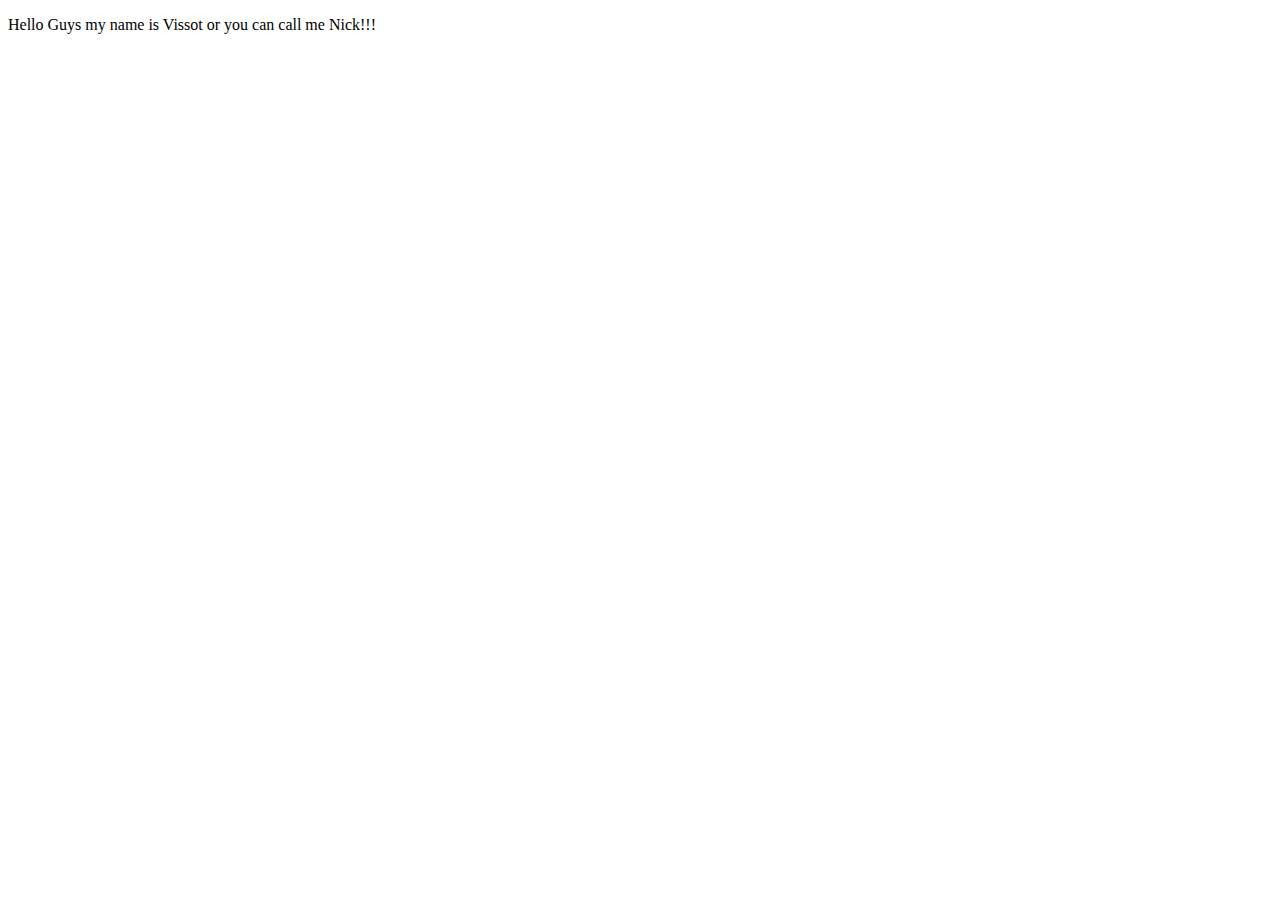
<file: Intro to Front-end/index.html>
<!DOCTYPE html>
<html lang="en">
<head>
    <meta charset="UTF-8">
    <meta name="viewport" content="width=device-width, initial-scale=1.0">
    <title>Week 1</title>
</head>
<body>
    <p>Hello Guys my name is Vissot or you can call me Nick!!!</p>
</body>
</html>
</file>
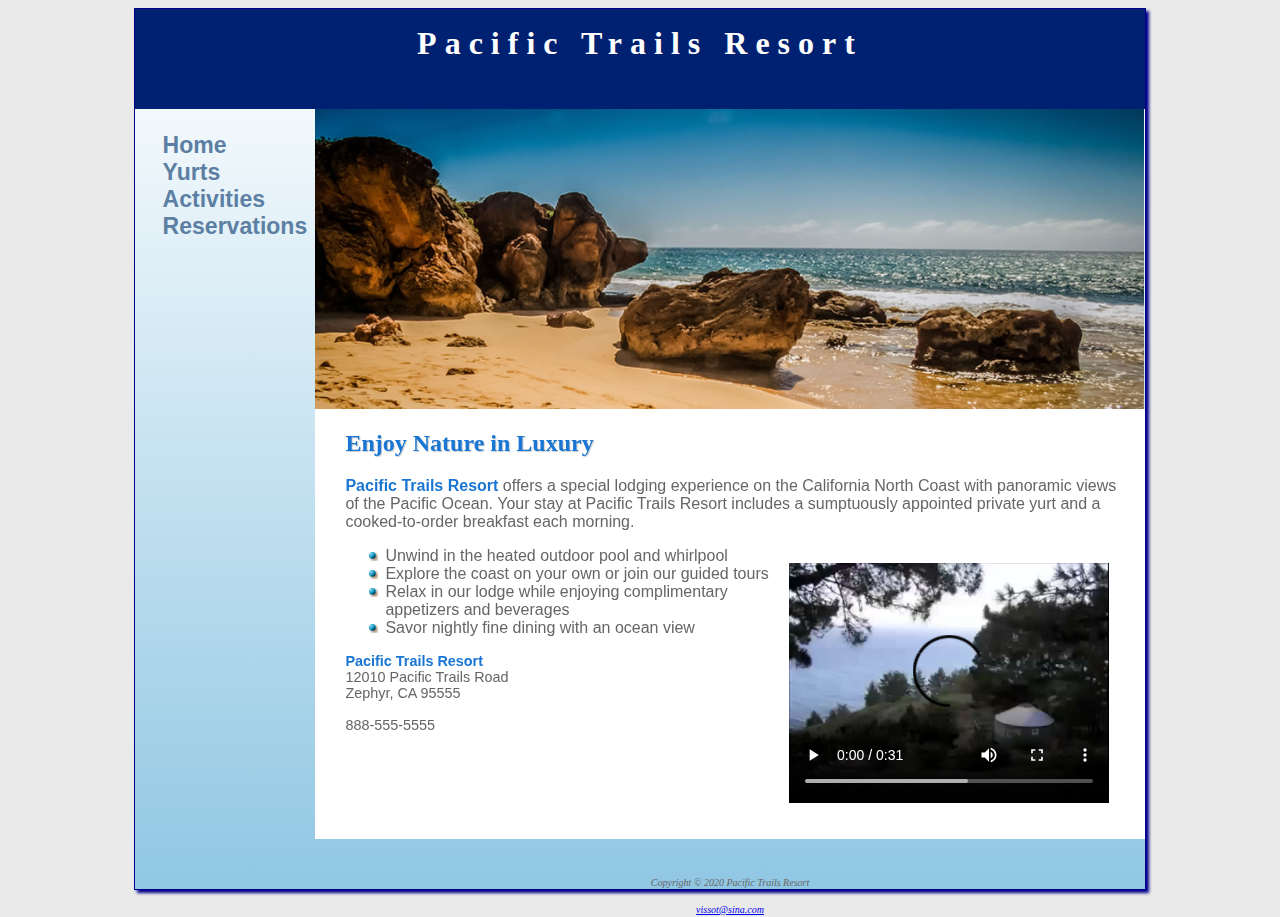
<file: Intro to Web/index.html>
<!DOCTYPE html>
<html>
  <head>
    <title>Pacific Trails Resort</title>
    <meta charset="UTF-8" />
      <meta name="viewport" content="width=device-width, initial-scale=1.0" />
      <link rel="stylesheet" href="pacific.css" />
  </head>
  <body>
    <div id="wrapper">
    <header>
      <h1>Pacific Trails Resort</h1>
    </header>
    <nav>
      <ul>
        <b>
          <li><a href="index.html">Home</a></li>
          <li><a href="yurts.html">Yurts</a></li>
          <li><a href="activities.html">Activities</a></li>
          <li><a href="reservations.html">Reservations</a></li>
        </b>
      </ul>
    </nav>
    <div id="homehero">
    
    </div>
    <main>
      <h2>Enjoy Nature in Luxury</h2>
      <p>
        <span class="resort">Pacific Trails Resort</span> offers a special lodging experience on the
        California North Coast with panoramic views of the Pacific Ocean. Your
        stay at Pacific Trails Resort includes a sumptuously appointed private
        yurt and a cooked-to-order breakfast each morning.
      </p>

      <video width="320px" height="240px" controls>
        <source src="video/PacificTrailsResort.mp4" type="video/mp4" />
        <source src="video/PacificTrailsResort.ogv" type="video/ogv" />
        <source src="video/PacificTrailsResort.mov" type="video/mov" />
        <source src="video/pacifictrailsresort.jpg" type="video/jpg" />
        <p>Sorry! The video cannot played here. Click the link to view it: <a src="pacifictrailsResort.mov">Pacific Trails Resort Video</a></p>
      </video>
      <ul>
        <li>Unwind in the heated outdoor pool and whirlpool</li>
        <li>Explore the coast on your own or join our guided tours</li>
        <li>
          Relax in our lodge while enjoying complimentary appetizers and
          beverages
        </li>
        <li>Savor nightly fine dining with an ocean view</li>
      </ul>
      <div id="contact">
        <p>
          <span class="resort">Pacific Trails Resort</span><br />
          12010 Pacific Trails Road<br />
          Zephyr, CA 95555<br />
          <br />
          888-555-5555
        </p>
      </div>
    </main>

    <footer>
      <p>
        <small><i>Copyright &copy; 2020 Pacific Trails Resort</i></small>
      </p>
      <p>
        <small
          ><i
            ><a href="mailto:yourname@example.com">vissot@sina.com</a></i
          ></small
        >
      </p>
    </footer>
  </div>
  </body>
</html>
</file>
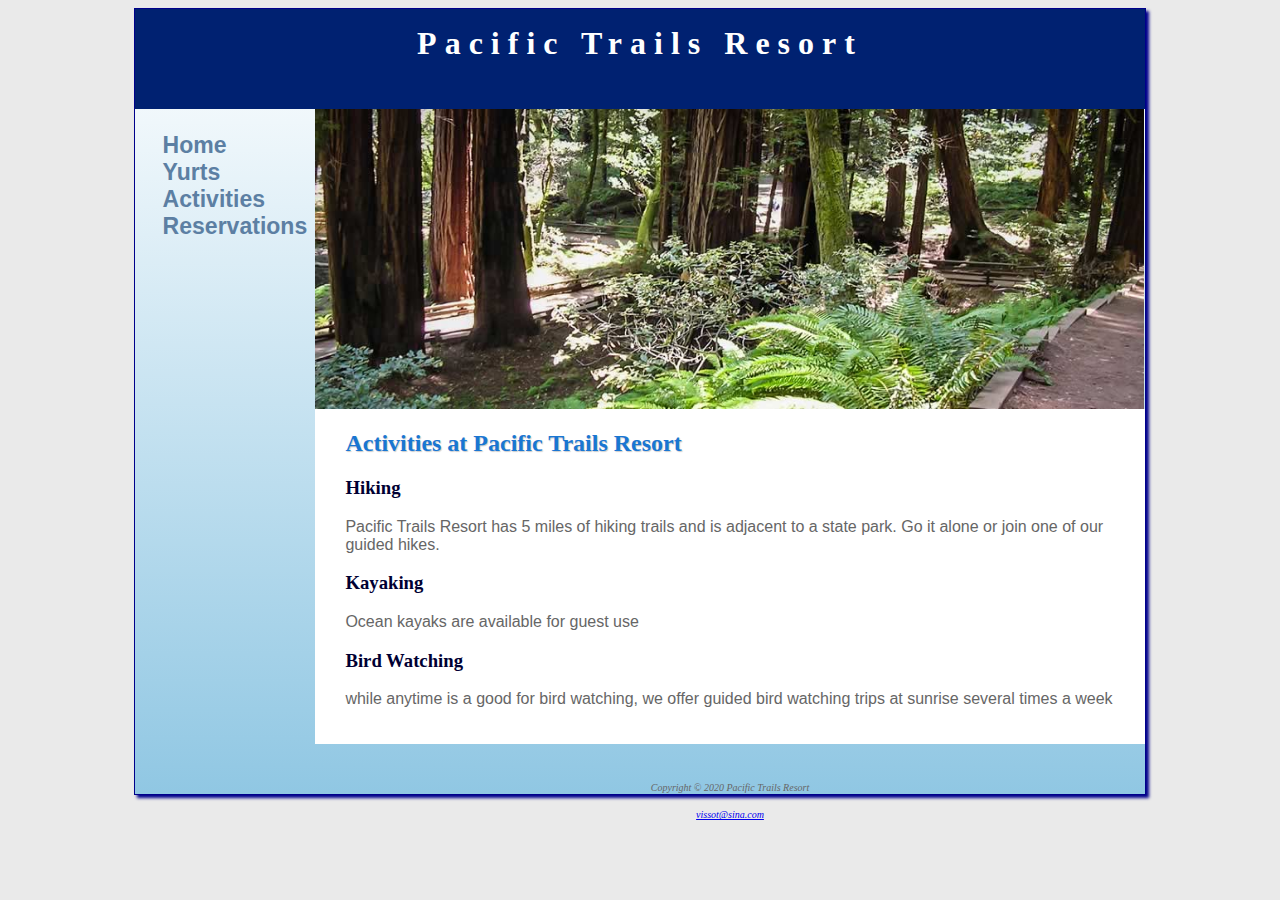
<file: Intro to Web/activities.html>
<!DOCTYPE html>

<html>
<head>
  <title>Pacific Trails Resort::Yurts</title>
  <meta charset="UTF-8" />
  <meta name="viewport" content="width=device-width, initial-scale=1.0" />
  <link rel="stylesheet" href="pacific.css" />
</head>
<body>
  <div id="wrapper">
    <header>
      <h1><a href="index.html">Pacific Trails Resort</a></h1>
    </header>
    <nav>
      <ul>
        <b>
          <li><a href="index.html">Home</a></li>
          <li><a href="yurts.html">Yurts</a></li>
          <li><a href="activities.html">Activities</a></li>
          <li><a href="reservations.html">Reservations</a></li>
        </b>
      </ul>
    </nav>
    <div id="trailhero">
  
    </div>
    <main>
      <h2>Activities at Pacific Trails Resort</h2>
      <h3>Hiking</h3>
      <p>Pacific Trails Resort has 5 miles of hiking trails and is adjacent to a state park. Go it alone or join one of our guided hikes.</p>

      <h3>Kayaking</h3>
      <p>Ocean kayaks are available for guest use</p>

      <h3>Bird Watching</h3>
      <p>while anytime is a good for bird watching, we offer guided bird watching trips at sunrise several times a week </p>
    </main>

    <footer>
      <p>
        <small><i>Copyright &copy; 2020 Pacific Trails Resort</i></small>
      </p>
      <p>
        <small
          ><i><a href="mailto:yourname@example.com">vissot@sina.com</a></i></small
        >
      </p>
    </footer>
  </div>
</body>
</html>
</file>
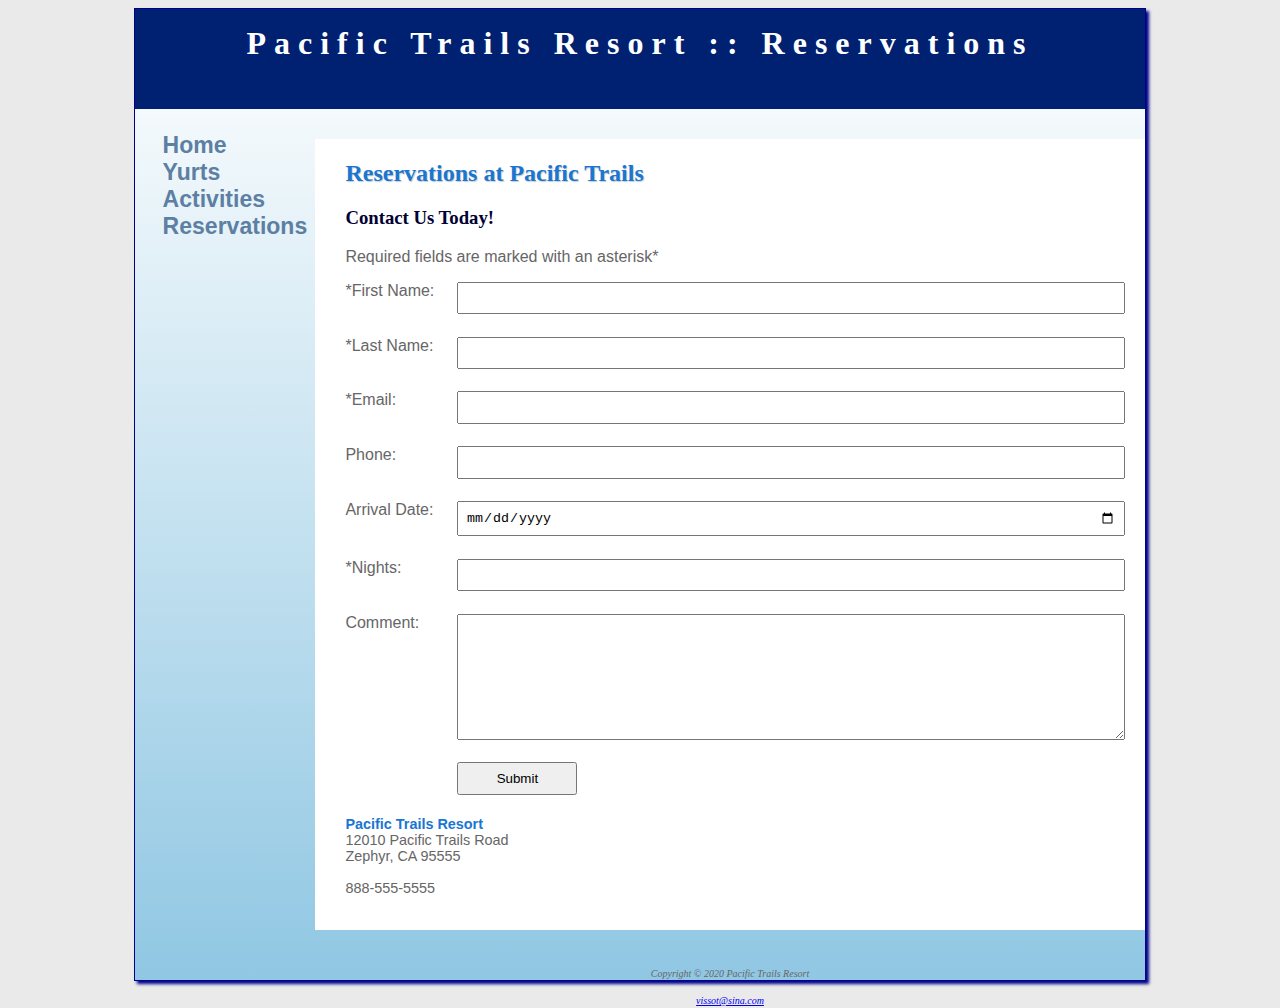
<file: Intro to Web/reservations.html>
<!DOCTYPE html>
<html>
  <head>
    <title>Pacific Trails Resort</title>
    <meta charset="UTF-8" />
      <meta name="viewport" content="width=device-width, initial-scale=1.0" />
      <link rel="stylesheet" href="pacific.css" />
  </head>
  <body>
    <div id="wrapper">
    <header>
      <h1>Pacific Trails Resort :: Reservations</h1>
    </header>
    <nav>
      <ul>
        <b>
          <li><a href="index.html">Home</a></li>
          <li><a href="yurts.html">Yurts</a></li>
          <li><a href="activities.html">Activities</a></li>
          <li><a href="reservations.html">Reservations</a></li>
        </b>
      </ul>
    </nav>

    <main>
      <h2>Reservations at Pacific Trails</h2>
      <h3>Contact Us Today!</h3>
      <p>Required fields are marked with an asterisk*</p>
      <form action="https://webdevbasics.net/scripts/pacific.php" method="post">
      
        <label for="firstName">*First Name:</label>
        <input type="text" name="firstName" id="firstName" required="required"></input>

        <label for="lastName">*Last Name:</label>
        <input type="text" name="lastName" id="lastName" required="required"></input>

        <label for="email">*Email:</label>
        <input type="email" name="email" id="email" required="required"></input>

        <label for="Phone"> Phone:</label>
        <input type="phone" name="phone" id="phone" maxlength="12"></input>

        <label for="date">Arrival Date:</label>
        <input type="date" name="date" id="date"></input>

        <label for="nights">*Nights:</label>
        <input type="number" name="nights" id="nights" min="1" max="14"></input>

        <label for="comment">Comment:</label>
        <textarea name="comments" rows="8" cols="30" value="Submit"></textarea>

        <input value="Submit" type="submit" nam="submit" id="submit" required="required"></input>
      </form>

      <div id="contact">
        <p>
          <span class="resort">Pacific Trails Resort</span><br />
          12010 Pacific Trails Road<br />
          Zephyr, CA 95555<br />
          <br />
          888-555-5555
        </p>
      </div>
    </main>

    <footer>
      <p>
        <small><i>Copyright &copy; 2020 Pacific Trails Resort</i></small>
      </p>
      <p>
        <small
          ><i
            ><a href="mailto:yourname@example.com">vissot@sina.com</a></i
          ></small
        >
      </p>
    </footer>
  </div>
  </body>
</html>
</file>
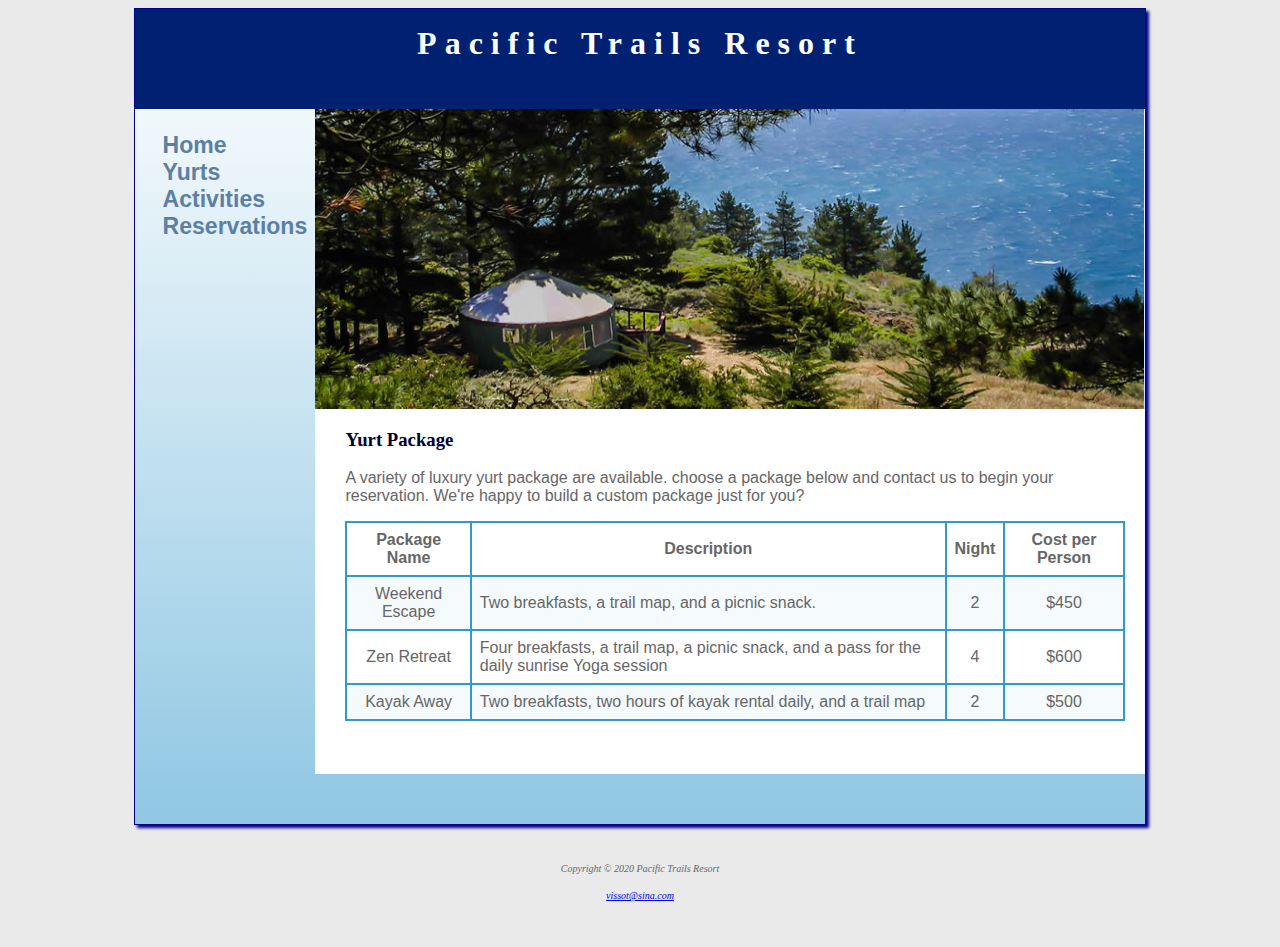
<file: Intro to Web/yurts.html>
<!DOCTYPE html>

<html>
<head>
  <title>Pacific Trails Resort::Yurts</title>
    <meta charset="UTF-8" />
    <meta name="viewport" content="width=device-width, initial-scale=1.0" />
    <link rel="stylesheet" href="pacific.css" />
    <title>Activities at Pacific Trails Resort</title>
</head>

<body>
  <div id="wrapper">
    <header>
      <h1><a href="index.html">Pacific Trails Resort</a></h1>
    </header>
    <nav>
      <ul>
        <b>
          <li><a href="index.html">Home</a></li>
          <li><a href="yurts.html">Yurts</a></li>
          <li><a href="activities.html">Activities</a></li>
          <li><a href="reservations.html">Reservations</a></li>
        </b>
      </ul>
    </nav>
    <div id="yurthero">
      
    </div>
    <main>
      <h2>The Yurts at Pacific Trails</h2>
      <div class="flow">
        <section>
          <h3>
            <strong>What is a yurt?</strong> 
          </h3>
          <p>
            Our luxury yurts are permanent structures four feet off
            the ground. Each yurt is fully enclosed with canvas
            walls, a wooden floor, and a roof dome that can be
            opened.
          </p>
        </section>
        <section>
          <h3>
            <strong>How are the yurts furnished?</strong>
          </h3>
          <p>
            Each yurt is furnished with a queen-size bed with down
            quilt and gas-fired stove. Your luxury camping
            experience includes electricity and a sink with hot and
            cold running water. Shower and restroom facilities are
            located in the lodge.
          </p>
        </section>
        <section>
          <h3>
            <strong>What should I bring?</strong>
          </h3>
          <p>
            Most guests pack comfortable walking shoes and plan
            to dress for changing weather with light layers of
            clothing. It's also helpful to bring a flashlight and a
            sense of adventure!
          </p>
        </section>
        <br>
    </div>
    </main>
        <main id="special">
          <h3>Yurt Package</h3>
          <p>A variety of luxury yurt package are available. choose a package below and contact us
            to begin your reservation. We're happy to build a custom package just for you?
          </p>
          <table>
            <tr>
              <th>Package Name</th>
              <th>Description</th>
              <th>Night</th>
              <th>Cost per Person</th>
            </tr>

            <tr>
              <td>Weekend Escape</td>
              <td class="text">Two breakfasts, a trail map, and a picnic snack.</td>
              <td>2</td>
              <td>$450</td>
            </tr>

            <tr>
              <td>Zen Retreat</td>
              <td class="text">Four breakfasts, a trail map, a picnic snack, and a pass for the daily sunrise Yoga session</td>
              <td>4</td>
              <td>$600</td>

            </tr>

            <tr>
              <td>Kayak Away</td>
              <td class="text">Two breakfasts, two hours of kayak rental daily, and a trail map</td>
              <td>2</td>
              <td>$500</td>
            </tr>
            
          </table>
        </main>
        </div>
    <footer>
      <p>
        <small><i>Copyright &copy; 2020 Pacific Trails Resort</i></small>
      </p>
      <p>
      <small
        ><i><a href="mailto:yourname@example.com">vissot@sina.com</a></i></small>
      </p>
    </footer>
  </div>
</body>
</html>
</file>
<file: Intro to Web/pacific.css>
*{
    box-sizing: border-box;
}
body{
    background-color: #EAEAEA ;
    color: #666666;
    font-family: Arial, Helvetica, sans-serif;
}



#wrapper {
    background-color: #90c7e3;
    box-shadow: 3px 3px 3px #333333;
    background-image: linear-gradient(to bottom, #ffffff, #90c7e3);
}


header {
    background-color: #002171 ;
    color: #ffffff;
    text-align: center;
    
}

header a{
    text-decoration: none;
    color: white;
}
header a:link{
    color: white;
}

header a:visited{
    color: white;
}

header a:hover{
    color: #90c7e3;
}

h1 {
    margin-bottom: 0;
    margin-top: 0;
    font-family: Georgia, 'Times New Roman', serif;
    letter-spacing: 0.25em;
    padding-top: 0.5em;
    padding-bottom: 0.5em;
}

nav {
    padding: 0;
    font-weight: bold;
    font-size: 120%;
    text-align: center;
}

nav li{
    border-bottom: 1px solid darkblue;
}

nav a{
    text-decoration: none;
    padding-left: .5rem ;
    padding-right: .5rem;
    transition: color 3s ease-out;
}

nav ul {
    list-style-type: none;
    margin: 0;
    padding-left: 0;
    font-size: 1.2em;
}

nav a:link {
    color: #5c7fa3;
}

nav a:visited {
    color: #344873;
}

nav a:hover{
    color: #a52a2a;
}

main{
    padding: 1px 20px 20px 30px;
    display: block;
    overflow: auto;
    background-color: #ffffff;
}

main ul{
    list-style-image: url(image/marker.gif);
}


h2 {
    color: #1976d2;
    font-family: Georgia, 'Times New Roman', serif;
    text-shadow: 1px 1px 1px #cccccc;
}

h3{
    font-family: Georgia, 'Times New Roman', serif;
    color: #000033;
}

/*Reservation*/
form{
    display: flex;
    flex-flow: column wrap;
}

input, textarea{
    margin-bottom: .5em;
}

input{
    padding: .5em;
}



dt {
    color: #002171;
}

footer{
    padding: 2em;
    font-family: Georgia, 'Times New Roman', serif;
    font-size: 75%;
    font-style: italic;
    text-align: center;
}

.resort {
    color: #1976d2;
    font-weight: bold;
}

#contact{
    font-size: 90%;
}


#homehero{
    height: 300px;
    background-image: url(image/coast.jpg);
    background-size: 100% 100%;
    background-repeat: no-repeat;
}

#yurthero{
    height: 300px;
    background-image: url(image/yurt.jpg);
    background-size: 100% 100%;
    background-repeat: no-repeat;
}

#trailhero{
    height: 300px;
    background-image: url(image/trail.jpg);
    background-size: 100% 100%;
    background-repeat: no-repeat;
}

table{
    border-spacing: 0;
    border: 2px solid #3399CC;
    border-collapse: collapse;
}

td, th{
    padding: 0.5em;
    border: 2px solid #3399CC;
}

td{
    text-align: center;
}

.text{
    text-align: left;
}

tr:nth-last-of-type(odd){
    background-color: #F5FAFC;
}

video{
    float: right;
    margin: 1em;
}

@media (min-width: 600px) {
    nav ul {
        display: flex;
        flex-direction: row;
        flex-wrap: nowrap;
        justify-content: space-around;
    }

    nav li {
        border-bottom: none;
    }

    section{
        margin: 0 2em;
        flex: 1;
    }

    form{
        display: grid;
        grid-template-columns: 6em 1fr;
        grid-template-rows: auto;
        grid-gap: 1em;
    }

    .flow{
        display: flex;
        flex-direction: row;
    }

    #submit{
        grid-column: 2/3;
        width: 9em;
    }
}

@media (min-width: 1024px) {
    #wrapper {
        margin: auto;
        width: 80%;
        border: 1px solid darkblue;
        box-shadow: 3px 3px 3px darkblue;
    }

    nav {
        text-align: left;
        padding-left: 1em;
    }

    @supports (display: grid) {
        nav ul {
            flex-direction: column;
            padding-top: 1em;
            text-align: left;
        }
        header {grid-area: header;}
        nav {grid-area: nav;}
        main {grid-area: main;}
        footer {grid-area: footer;}
        .hero {grid-area: hero;}
        footer{grid-area: footer;}

        #wrapper {
            display: grid;
            grid-template-columns: 150px 1fr;
            grid-template-rows: 100px auto 50px;
            grid-template: 
                            "header header" 100px
                            "nav hero" auto
                            "nav main" auto
                            "nav footer" 50px / 180px 1fr;
        }
    }

}
</file>
